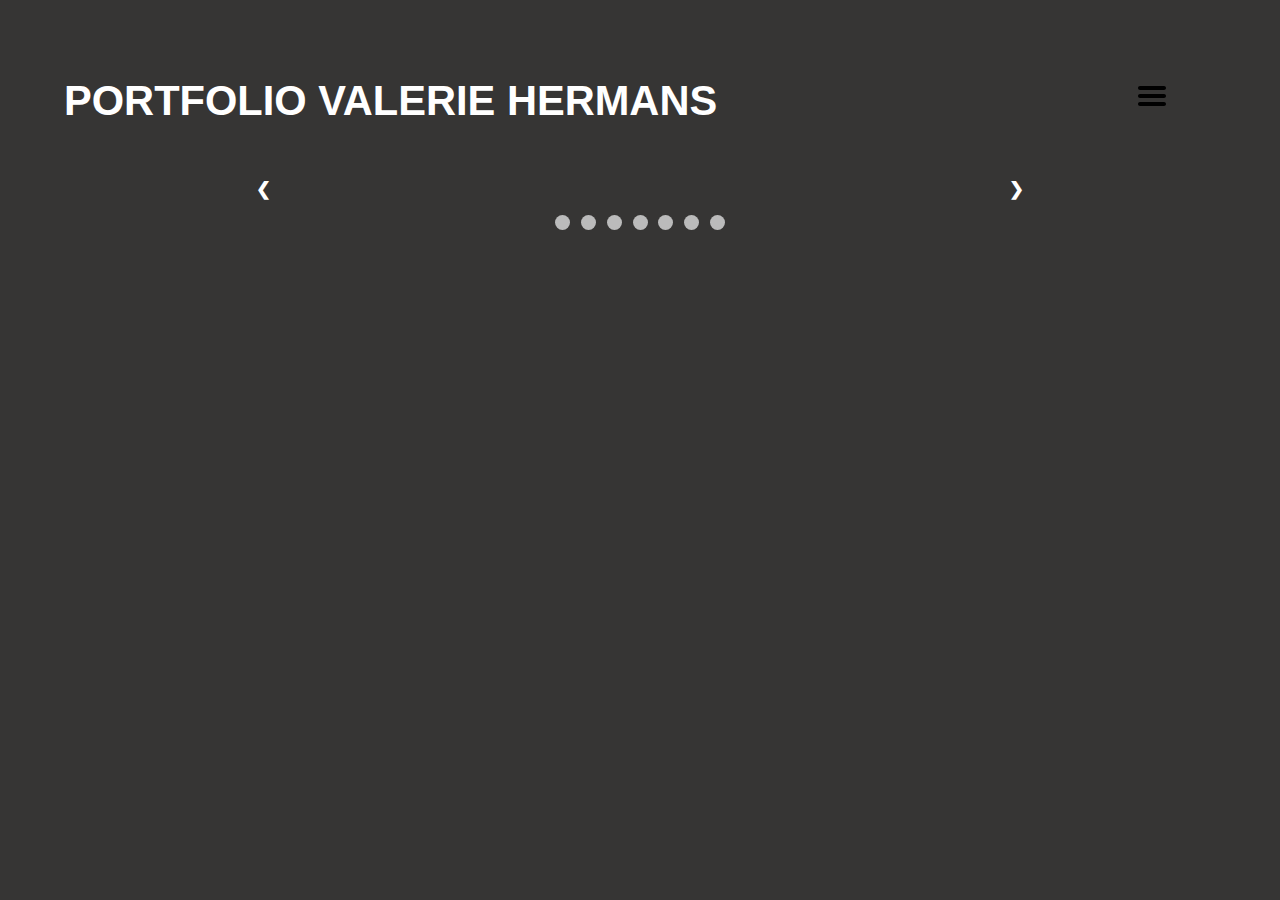
<file: index3.html>
<!doctype html>
<html>
	<head>
		<title>Portfolio Valerie Hermans</title>
		<link rel="stylesheet" type="text/css" href="reset.css">
		<link rel="stylesheet" type="text/css" href="stijl.css">
		<script src="script.js" defer></script>
		<meta charset="utf-8">
	</head>
	<body>

		<h1>PORTFOLIO VALERIE HERMANS</h1>

		<a href="#" class="menu"><img src="hamburger.svg"></a>

		<nav>
			<a href="#" class="dark">Dark Mode</a>
			<a href="#" class="light">Light Mode</a>

			<a href="index.html">Home</a>
			<a href="index2.html">Contact</a>
			<a href="index3.html">Slideshow</a>
		</nav>


		<!-- Slideshow container -->
		<div class="slideshow-container">

		<!-- Full-width images with number and caption text -->
		<div class="mySlides fade">
		<div class="numbertext">1 / 7</div>
		<img src="afb/afb34.jpeg" style="width:100%">
		<div class="text">Schelde Antwerp, 2019</div>
		</div>

		<div class="mySlides fade">
		<div class="numbertext">2 / 7</div>
		<img src="afb/afb35.jpeg" style="width:100%">
		<div class="text">Pieter Verrijssen, 2019</div>
		</div>

		<div class="mySlides fade">
		<div class="numbertext">3 / 7</div>
		<img src="afb/afb36.jpeg" style="width:100%">
		<div class="text">Kaat Vanbaelen birthday party, 2019</div>
		</div>

		<div class="mySlides fade">
		<div class="numbertext">4 / 7</div>
		<img src="afb/afb37.jpeg" style="width:100%">
		<div class="text">Yousra Bourouane, 2019</div>
		</div>

		<div class="mySlides fade">
		<div class="numbertext">4 / 7</div>
		<img src="afb/afb38.jpeg" style="width:100%">
		<div class="text">Kaat Vanbaelen birthday party, 2019</div>
		</div>

		<div class="mySlides fade">
		<div class="numbertext">4 / 7</div>
		<img src="afb/afb39.jpeg" style="width:100%">
		<div class="text">Kaat Vanbaelen & Isabel Dreesen, 2019</div>
		</div>

		<div class="mySlides fade">
		<div class="numbertext">4 / 7</div>
		<img src="afb/afb40.jpeg" style="width:100%">
		<div class="text">Flowers, 2019</div>
		</div>

		<!-- Next and previous buttons -->
		<a class="prev" onclick="plusSlides(-1)">&#10094;</a>
		<a class="next" onclick="plusSlides(1)">&#10095;</a>
		</div>
		<br>

		<!-- The dots/circles -->
		<div style="text-align:center">
		<span class="dot" onclick="currentSlide(1)"></span>
		<span class="dot" onclick="currentSlide(2)"></span>
		<span class="dot" onclick="currentSlide(3)"></span>
		<span class="dot" onclick="currentSlide(4)"></span>
		<span class="dot" onclick="currentSlide(5)"></span>
		<span class="dot" onclick="currentSlide(6)"></span>
		<span class="dot" onclick="currentSlide(7)"></span>
		</div>


		</body>
		</html>

	</body>
</html>
</file>
<file: stijl.css>
/*MOODBOARD VOOR WEBSITE*/
body {
	font-family: helvetica;
	font-size: 1.50rem;
	width: 90vw;
	margin: 5rem auto;
  background-color: #363534;
}

main {
	column-count: 1;
}

h1 {
	font-weight: 900;
	font-size: 2.6rem;
	margin-bottom: 5vw;
	color: white;
}

p{
	color: white;
}

a {
	display: block;
	margin-bottom: 1rem;
	break-inside: avoid;
	text-decoration: none;
	color: black;
}

h2 {
  font-size: 1.3rem;
	color: white;
}

img {
	max-width: 100%;
	display: block;
	margin-bottom: 1rem;
  margin-top: 3rem;
}

img:hover {
	filter: grayscale(100%);
	border-radius: 10%;
}

/*Ellen*/
.menu {
	position: fixed;
	top: 2rem;
	right: 7rem;
}


@media (min-width: 800px) {
	main {
		column-count: 2;
		column-gap: 5rem;
	}

	nav {
		background-color: #fa8072;
		width: 5vw;
		height: 40vw;
		position: fixed;
		top: 0;
		right: 0;
		margin-top: 11rem;
		padding: 7rem;
	}

	nav a {
		color: white;
		margin-bottom: 2rem;
		margin-right: 2rem
		font-weight: 300;
	}
}

@media (min-width: 1100px) {
	main {
		column-count: 3;
		column-gap: 5rem;
	}
}


/*LICHTE EN DONKERE FUNCTIE*/
nav {
	margin-bottom: 1rem;
	display: none;
	flex-direction: column;
}

nav a {
	color: black; //kleur van de tekst van het menu
	text-decoration: none;
	font-size: 1rem;
	padding: .3rem;
}

body.light {
	background-color: white;
}

.light h2{
	color: black;
}

.light p{
	color: black;
}

.light h1, .light p {
	color: black;
}

.light nav a:nth-child(2) {
	background-color: #fa8072;
	color: white;
}

nav a:nth-child(1) {
	background-color: #fa8072;
	color: white;
}

.light nav a:nth-child(1) {
	background-color: none;
	color: black;
}


/*SLIDESHOW*/
* {box-sizing:border-box}

/* Slideshow container */
.slideshow-container {
  max-width: 800px;
  position: relative;
  margin: auto;
}

/* Hide the images by default */
.mySlides {
  display: none;
}

/* Next & previous buttons */
.prev, .next {
  cursor: pointer;
  position: absolute;
  top: 50%;
  width: auto;
  margin-top: -22px;
  padding: 16px;
  color: white;
  font-weight: bold;
  font-size: 18px;
  transition: 0.6s ease;
  border-radius: 0 3px 3px 0;
  user-select: none;
}

/* Position the "next button" to the right */
.next {
  right: 0;
  border-radius: 3px 0 0 3px;
}

/* On hover, add a black background color with a little bit see-through */
.prev:hover, .next:hover {
  background-color: rgba(0,0,0,0.8);
}

/* Caption text */
.text {
  color: #f2f2f2;
  font-size: 15px;
  padding: 8px 12px;
  position: absolute;
  bottom: 8px;
  width: 100%;
  text-align: center;
}

/* Number text (1/4 etc) */
.numbertext {
  color: #f2f2f2;
  font-size: 15px;
  padding: 8px 12px;
  position: absolute;
  top: 0;
}

/* The dots/bullets/indicators */
.dot {
  cursor: pointer;
  height: 15px;
  width: 15px;
  margin: 0 2px;
  background-color: #bbb;
  border-radius: 50%;
  display: inline-block;
  transition: background-color 0.6s ease;
}

.active, .dot:hover {
  background-color: #717171;
}

/* Fading animation */
.fade {
  -webkit-animation-name: fade;
  -webkit-animation-duration: 1.5s;
  animation-name: fade;
  animation-duration: 1.5s;
}

@-webkit-keyframes fade {
  from {opacity: .4}
  to {opacity: 1}
}

@keyframes fade {
  from {opacity: .4}
  to {opacity: 1}
}
</file>
